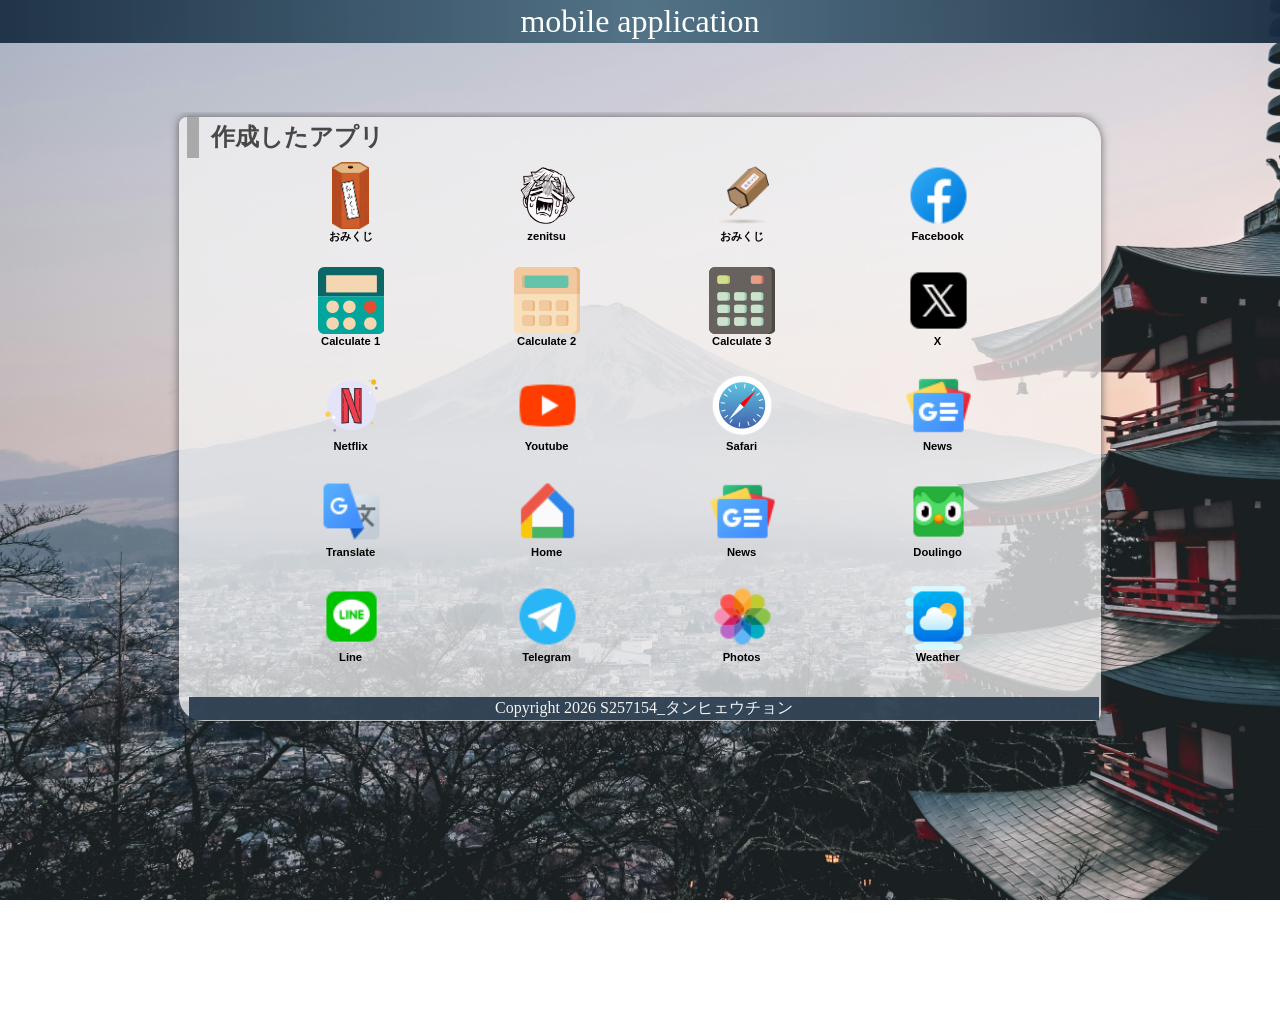
<file: index.html>
<!DOCTYPE html>
<html lang="ja">
  <head>
    <meta charset="UTF-8" />
    <meta name="viewport" content="width=device-width, initial-scale=1.0" />
    <title>Mobile application</title>
    <meta name="description" content="mobile application" />

    <link rel="icon" href="favicon.ico" />
    <link rel="stylesheet" href="css/index.css" />
  </head>
  <body>
    <!-- 見出し（みだし） -->
    <header class="header">
      <h1>mobile application</h1>
    </header>

    <!-- 作成したアプリ -->
    <main>
      <section class="container">
        <h2>作成したアプリ</h2>
        <div class="sub_container">
          <div class="item01"><a href="01_omikuji01-10/omikuji.html" title="01-10.sound"><img src="img/omikuji.png" alt="01-10.omikuji" class="img_fit" /><br />おみくじ</a></div>
          <div class="item01"><a href="01_omikuji_kimetsu/omikuji_kimetsu.html" title="01-10.sound"><img src="img/zenitsu.png" alt="01-10.omikuji" class="img_fit"/><br />zenitsu</a></div>
          <div class="item01"><a href="01_omikuji01-12/omikuji.html" title="01-10.sound"><img src="img/omikuji3.png" alt="01-10.omikuji" class="img_fit"/><br />おみくじ</a></div>
          <div class="item01"><a href="" title=""><img src="img/facebook.png" alt="01-10.omikuji" class="img_fit"/><br />Facebook</a></div></div>
        
        <div class="sub_container">
          <div class="item01"><a href="03_calculator_02/calculator.html" title=""><img src="img/cal1.svg" alt="" /><br />Calculate 1</a></div>
          <div class="item01"><a href="03_calculator_03/calculator.html" title=""><img src="img/cal2.svg" alt="" /><br />Calculate 2</a></div>
          <div class="item01"><a href="03_calculator_05/03_calculator_(button)/calculator_button.html" title=""><img src="img/cal3.svg" alt="" /><br />Calculate 3</a></div>  
          <div class="item01"><a href="" title=""><img src="img/X.png" alt="" /><br />X</a></div></div>

        <div class="sub_container">
          <div class="item01"><a href="" title=""><img src="img/netflix.png" alt="" /><br />Netflix</a></div>
          <div class="item01"><a href="" title=""><img src="img/youtube.png" alt="" /><br />Youtube</a></div>
          <div class="item01"><a href="" title=""><img src="img/safari.png" alt="" /><br />Safari</a></div>
          <div class="item01"><a href="" title=""><img src="img/news.png" alt="" /><br />News</a></div></div>

        <div class="sub_container">
          <div class="item01"><a href="" title=""><img src="img/translate.png" alt="" /><br />Translate</a></div>
          <div class="item01"><a href="" title=""><img src="img/home.png" alt="" /><br />Home</a></div>
          <div class="item01"><a href="" title=""><img src="img/news.png" alt="" /><br />News</a></div>
          <div class="item01"><a href="" title=""><img src="img/douligo.png" alt="" /><br />Doulingo</a></div>
        </div>

        <div class="sub_container">
          <div class="item01"><a href="" title=""><img src="img/line.png" alt="" /><br />Line</a></div>
          <div class="item01"><a href="" title=""><img src="img/telegram.png" alt="" /><br />Telegram</a></div>
          <div class="item01"> <a href="" title=""><img src="img/photo.png" alt="" /><br />Photos</a></div>
          <div class="item01"><a href="" title=""><img src="img/weather.png" alt="" /><br />Weather</a></div>
        </div>
      <!-- フッター -->
      <footer>
        <p>Copyright 2026 S257154_タンヒェウチョン</p>
      </footer>
    </main>
    <script src="js/index.js"></script>
  </body>
</html>
</file>
<file: css/index.css>
@charset "utf-8";

html {
  /* ブラウザのデフォルトが16px */
  /* 1emが10pxになるように調整 */
  font-size: 62.5%;
}

*,
*::before,
*::after {
  box-sizing: border-box;
}

body {
  min-height: 100vh;
  margin: 0;
  line-height: 1.5;
  color: rgb(73, 72, 72);
  font-size: 1.6rem;
  font-family: "Helvetica Neue", Arial, "Hiragino Kaku Gothic ProN",
    "Hiragino Sans", Meiryo, sans-serif;
  text-align: center;

  background-image: url(../img/manuel.jpg);
  background-size: cover;
  background-position: center;
  background-repeat: no-repeat;
  background-attachment: fixed;
}

header,
footer,
h1,
h2,
h3,
p,
div,
.container01,
.filler01 {
  margin: 0.2em 0 0 0;
  padding: 0.1em;
}

/*****************************/
/* 見出し（みだし）           */
/*****************************/
header {
  position: fixed;
  top: 0;
  left: 0;
  width: 100%;
  margin: 0;
  padding: 0;
  z-index: 10;
}

h1 {
  margin: 0;
  font: 2em Rajdhani, "Noto Sans JP";
  color: white;

  background: linear-gradient(
    90deg,
    rgba(25, 45, 65, 0.95),
    rgba(70, 105, 125, 0.9),
    rgba(25, 45, 65, 0.95)
  );
}

h2 {
  padding-left: 0.5em;
  border-left: solid 0.5em darkgray;
  text-align: left;
}

/*****************************/
/* ページ                    */
/*****************************/
main {
  z-index: 20;
  margin-top: 7em;
  overflow: auto;
}

/*****************************/
/* セクション                 */
/*****************************/
.container {
  width: 72%;
  margin: 0 auto;
  padding-left: 0.5em;

  border-radius: 0.5em 1.5em;
  background-color: rgba(245, 245, 245, 0.75);
  box-shadow: 0 0 0.5em rgba(73, 72, 72, 0.8);
}

main > p {
  font: 1.2em bold;
}

/*****************************/
/* アンカー(anchor)           */
/*****************************/
a {
  color: black;
  font-weight: 900;
  text-decoration: none;
}

/* mouseover */
a:hover {
  opacity: 0.6;
  filter: grayscale(100%);
}

/*****************************/
/* container item            */
/*****************************/
.sub_container {
  display: flex;
  flex-wrap: wrap;
  justify-content: space-evenly;
  font-size: 0.7em;
}

.item01 {
  position: relative;
  width: 6em;
  height: 9em;
  margin: 0;
  line-height: 1em;
  overflow: hidden;
  opacity: 0;
}

.item02 {
  position: relative;
  width: 6em;
  height: 12em;
  margin: 0;
  line-height: 1em;
  overflow: hidden;
  opacity: 0;
}

.item01 img,
.item02 img {
  width: 6em;
  height: auto;
}

.item01 .img_fit {
  width: auto;
  height: 6em;
  overflow: hidden;
}

/*****************************/
/* アニメーション             */
/*****************************/
.fade-in {
  animation: popUp 0.8s ease-out forwards;
}

@keyframes popUp {
  0% {
    opacity: 0;
    transform: translateY(30px) scale(0.8);
  }

  70% {
    opacity: 1;
    transform: translateY(-8px) scale(1.05);
  }

  100% {
    opacity: 1;
    transform: translateY(0) scale(1);
  }
}

/*****************************/
/* フッター                   */
/*****************************/
footer > p {
  position: relative;
  width: 100%;
  margin-top: 0.5em;
  padding: 1px;

  color: whitesmoke;
  font: 1em Rajdhani;
  text-align: center;

  background: rgba(25, 45, 65, 0.85);
}

/*****************************/
/* レスポンシブ対応           */
/* mobile                    */
/*****************************/
@media screen and (max-width: 480px) {
  body {
    background-position: center;
    background-attachment: scroll;
  }

  h1 {
    font-size: 1.5em;
  }

  main {
    margin-top: 5em;
    padding: 0 1em;
  }

  .container {
    width: 100%;
    margin: 0 auto;
    padding: 0.8em;
    border-radius: 1.5em;
  }

  h2 {
    font-size: 1.5em;
  }

  .sub_container {
    display: grid;
    grid-template-columns: repeat(4, 1fr);
    gap: 1.5em 0.5em;
    align-items: start;
  }

  .item01,
  .item02 {
    width: 100%;
    height: auto;
    min-height: 9em;
    margin: 0;
    overflow: visible;
  }

  .item01 img,
  .item02 img {
    width: 5.5em;
    max-width: 100%;
    height: auto;
  }

  .item01 .img_fit {
    width: auto;
    height: 5.5em;
  }

  footer > p {
    width: 100%;
    margin-top: 1em;
    font-size: 0.8em;
    white-space: normal;
  }
}
</file>
